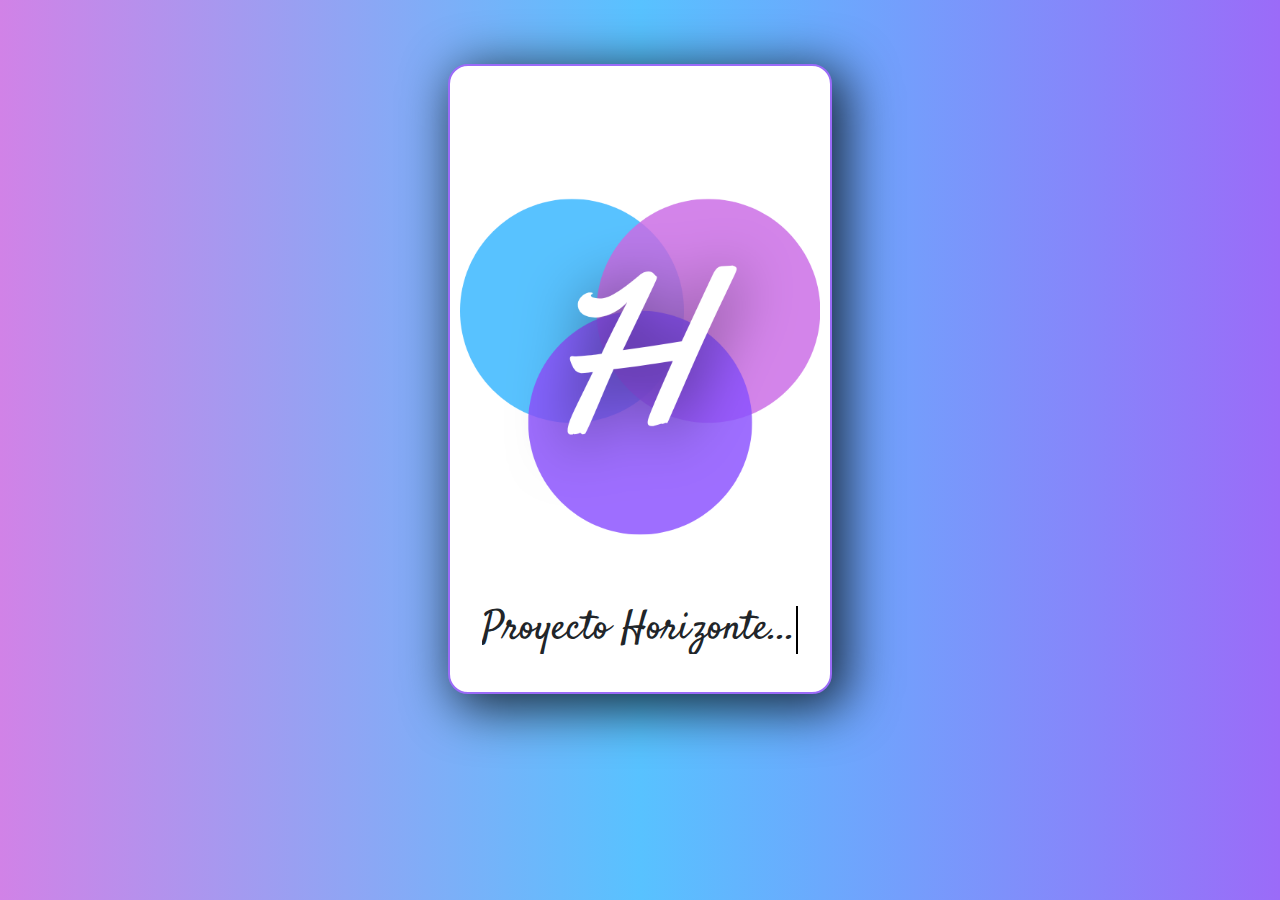
<file: index.html>
<!doctype html>
<html lang="en">
  <head>
    <link rel="shortcut icon" href="assets/HORIZONTE - LOGO.png" type="image/x-icon">
    <title>Loading</title>
    <!-- Required meta tags -->
    <meta charset="utf-8">
    <meta name="viewport" content="width=device-width, initial-scale=1, shrink-to-fit=no">

    <!-- Estilos de letra -->
    <link rel="preconnect" href="https://fonts.googleapis.com">
    <link rel="preconnect" href="https://fonts.gstatic.com" crossorigin>
    <link href="https://fonts.googleapis.com/css2?family=Great+Vibes&family=Pacifico&family=Satisfy&display=swap" rel="stylesheet">

    <!-- SCSS -->
    <link rel="stylesheet" href="styles.css">

    <!-- Bootstrap CSS -->
    <link rel="stylesheet" href="https://stackpath.bootstrapcdn.com/bootstrap/4.3.1/css/bootstrap.min.css" integrity="sha384-ggOyR0iXCbMQv3Xipma34MD+dH/1fQ784/j6cY/iJTQUOhcWr7x9JvoRxT2MZw1T" crossorigin="anonymous">
  </head>
  <body>
      <section class="loading d-flex">
        <div class="container">
          <img src="assets/HORIZONTE - LOGO.png" alt="LOGO">
          <h1>
            Proyecto Horizonte...
          </h1>
          <a href="#"><span>Presiona...</span></a>
        </div>
      </section>
    <!-- Optional JavaScript -->
    <!-- jQuery first, then Popper.js, then Bootstrap JS -->
    <script src="https://code.jquery.com/jquery-3.3.1.slim.min.js" integrity="sha384-q8i/X+965DzO0rT7abK41JStQIAqVgRVzpbzo5smXKp4YfRvH+8abtTE1Pi6jizo" crossorigin="anonymous"></script>
    <script src="https://cdnjs.cloudflare.com/ajax/libs/popper.js/1.14.7/umd/popper.min.js" integrity="sha384-UO2eT0CpHqdSJQ6hJty5KVphtPhzWj9WO1clHTMGa3JDZwrnQq4sF86dIHNDz0W1" crossorigin="anonymous"></script>
    <script src="https://stackpath.bootstrapcdn.com/bootstrap/4.3.1/js/bootstrap.min.js" integrity="sha384-JjSmVgyd0p3pXB1rRibZUAYoIIy6OrQ6VrjIEaFf/nJGzIxFDsf4x0xIM+B07jRM" crossorigin="anonymous"></script>
  </body>
</html>
</file>
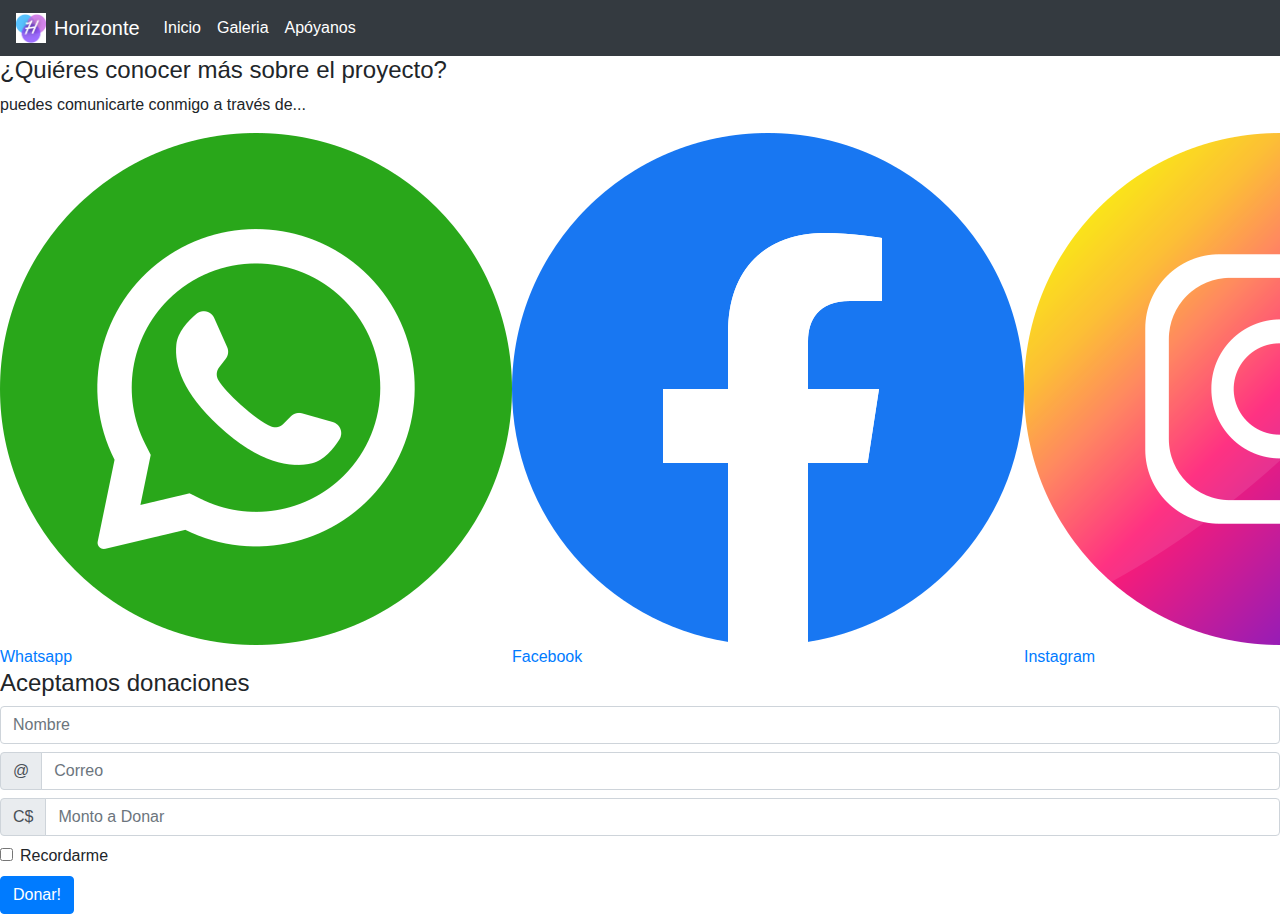
<file: contactanos.html>
<!doctype html>
<html lang="en">
  <head>
    <link rel="shortcut icon" href=".assets/HORIZONTE - LOGO.jpg" type="image/x-icon">
    <title>Horizonte</title>

    <!-- SCSS -->
    <link rel="stylesheet" href="styles.css">

    <!-- Estilos de letra -->
    <link rel="preconnect" href="https://fonts.googleapis.com">
    <link rel="preconnect" href="https://fonts.gstatic.com" crossorigin>
    <link href="https://fonts.googleapis.com/css2?family=Great+Vibes&family=Pacifico&family=Satisfy&display=swap" rel="stylesheet">

    <!-- Required meta tags -->
    <meta charset="utf-8">
    <meta name="viewport" content="width=device-width, initial-scale=1, shrink-to-fit=no">

    <!-- Bootstrap CSS -->
    <link rel="stylesheet" href="https://stackpath.bootstrapcdn.com/bootstrap/4.3.1/css/bootstrap.min.css" integrity="sha384-ggOyR0iXCbMQv3Xipma34MD+dH/1fQ784/j6cY/iJTQUOhcWr7x9JvoRxT2MZw1T" crossorigin="anonymous">
  </head>
  <body>
    <nav class="navbar navbar-expand-lg navbar-dark bg-dark">
        <img src="/assets/HORIZONTE - LOGO.png" alt="logo" height="30vh" width="" class="mr-2"><a class="navbar-brand" href="index.html">Horizonte</a>
        <button class="navbar-toggler" type="button" data-toggle="collapse" data-target="#navbarSupportedContent" aria-controls="navbarSupportedContent" aria-expanded="false" aria-label="Toggle navigation">
          <span class="navbar-toggler-icon"></span>
        </button>
      
        <div class="collapse navbar-collapse" id="navbarSupportedContent">
          <ul class="navbar-nav mr-auto">
            <li class="nav-item active">
              <a class="nav-link" href="main.html">Inicio</a>
            </li>
            <li class="nav-item active">
              <a class="nav-link" href="galeria.html">Galeria</a>
            </li>
            <li class="nav-item active">
              <a class="nav-link" href="contactanos.html">Apóyanos</a>
            </li>
          </ul>
        </div>
      </nav>    
      
      
      <div class="redes">
        <h4>¿Quiéres conocer más sobre el proyecto?</h4>
        <p>puedes comunicarte conmigo a través de...</p>
        <div class="sociales d-flex">
          <article>
            <a href="https://web.whatsapp.com/"><img src="./assets/whatsapp.jpg" alt="whatsapp">Whatsapp</a>
          </article>
          <article>
            <a href="https://www.facebook.com/"><img src="./assets/facebook.jpg" alt="facebook">Facebook</a>
          </article>
          <article>
            <a href="https://www.instagram.com/"><img src="./assets/instagram.jpg" alt="instagram">Instagram</a>
          </article>
        </div>
      </div>

      <div class="donacion">
        <div class="contenido">
          <h4>Aceptamos donaciones</h4>
          <form class="form">
            <label class="sr-only" for="inlineFormInputName2">Name</label>
            <input type="text" class="form-control mb-2 mr-sm-2" id="inlineFormInputName2" placeholder="Nombre">
          
            <div class="input-group mb-2 mr-sm-2">
              <div class="input-group-prepend">
                <div class="input-group-text">@</div>
              </div>
              <input type="email" class="form-control" id="inlineFormInputGroupUsername2" placeholder="Correo">
            </div>
            <div class="input-group mb-2 mr-sm-2">
              <div class="input-group-prepend">
                <div class="input-group-text">C$</div>
              </div>
              <input type="text" class="form-control" id="inlineFormInputGroupUsername2" placeholder="Monto a Donar">
            </div>
          
            <div class="form-check mb-2 mr-sm-2">
              <input class="form-check-input" type="checkbox" id="inlineFormCheck">
              <label class="form-check-label" for="inlineFormCheck">
                Recordarme
              </label>
            </div>
          
            <button type="submit" class="btn btn-primary mb-2">Donar!</button>
          </form>
        </div>
      </div>
      
      <footer></footer>
      
    <!-- Optional JavaScript -->
    <!-- jQuery first, then Popper.js, then Bootstrap JS -->
    <script src="https://code.jquery.com/jquery-3.3.1.slim.min.js" integrity="sha384-q8i/X+965DzO0rT7abK41JStQIAqVgRVzpbzo5smXKp4YfRvH+8abtTE1Pi6jizo" crossorigin="anonymous"></script>
    <script src="https://cdnjs.cloudflare.com/ajax/libs/popper.js/1.14.7/umd/popper.min.js" integrity="sha384-UO2eT0CpHqdSJQ6hJty5KVphtPhzWj9WO1clHTMGa3JDZwrnQq4sF86dIHNDz0W1" crossorigin="anonymous"></script>
    <script src="https://stackpath.bootstrapcdn.com/bootstrap/4.3.1/js/bootstrap.min.js" integrity="sha384-JjSmVgyd0p3pXB1rRibZUAYoIIy6OrQ6VrjIEaFf/nJGzIxFDsf4x0xIM+B07jRM" crossorigin="anonymous"></script>
  </body>
</html>
</file>
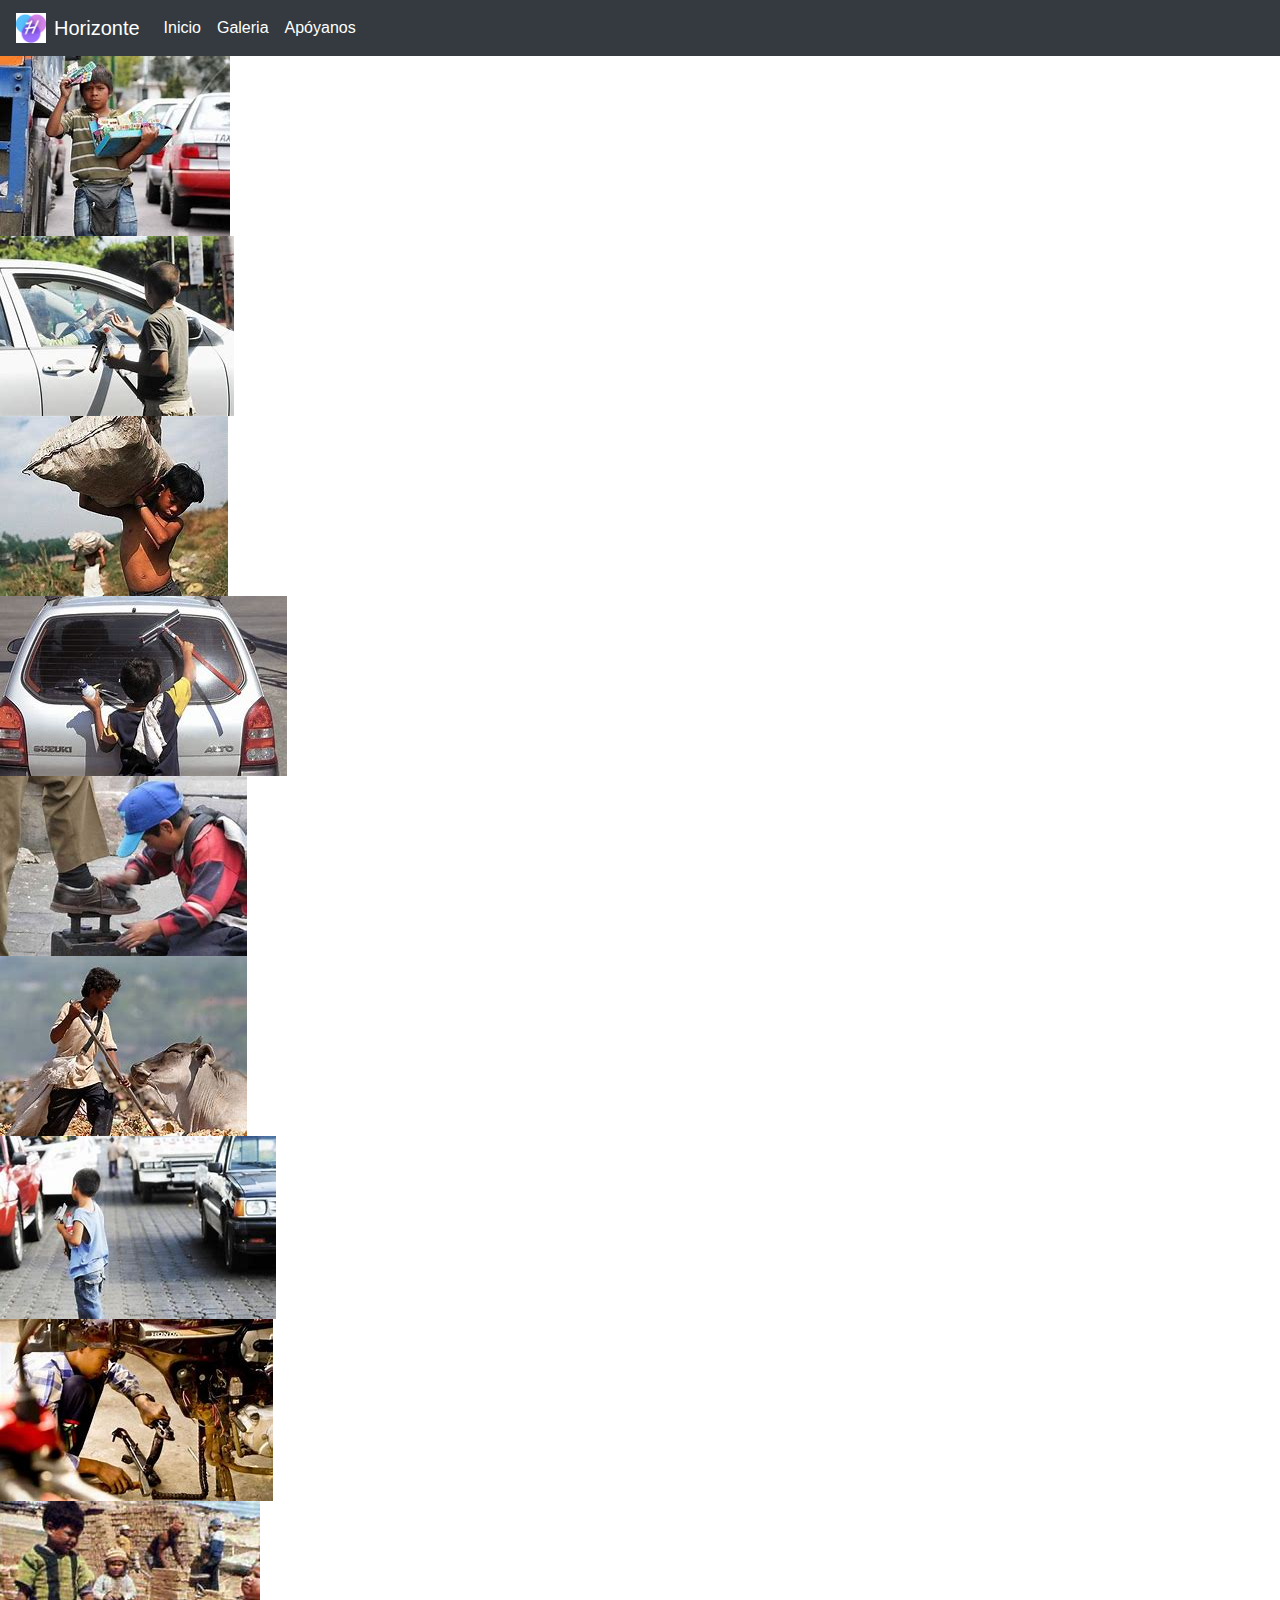
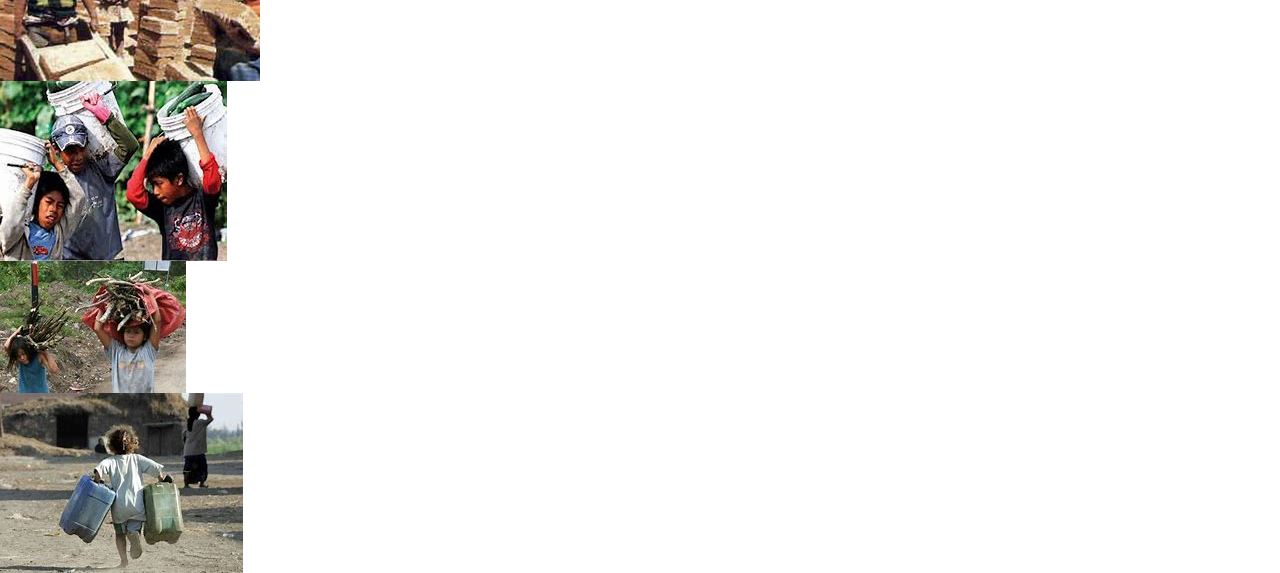
<file: galeria.html>
<!doctype html>
<html lang="en">
  <head>
    <link rel="shortcut icon" href="assets/HORIZONTE - LOGO.png" type="image/x-icon">
    <title>Horizonte</title>

    <!-- SCSS -->
    <link rel="stylesheet" href="styles.css">

    <!-- Estilos de letra -->
    <link rel="preconnect" href="https://fonts.googleapis.com">
    <link rel="preconnect" href="https://fonts.gstatic.com" crossorigin>
    <link href="https://fonts.googleapis.com/css2?family=Great+Vibes&family=Pacifico&family=Satisfy&display=swap" rel="stylesheet">

    <!-- Required meta tags -->
    <meta charset="utf-8">
    <meta name="viewport" content="width=device-width, initial-scale=1, shrink-to-fit=no">

    <!-- Bootstrap CSS -->
    <link rel="stylesheet" href="https://stackpath.bootstrapcdn.com/bootstrap/4.3.1/css/bootstrap.min.css" integrity="sha384-ggOyR0iXCbMQv3Xipma34MD+dH/1fQ784/j6cY/iJTQUOhcWr7x9JvoRxT2MZw1T" crossorigin="anonymous">
  </head>
  <body>
    <nav class="navbar navbar-expand-lg navbar-dark bg-dark">
        <img src="/assets/HORIZONTE - LOGO.png" alt="logo" height="30vh" width="" class="mr-2"><a class="navbar-brand" href="index.html">Horizonte</a>
        <button class="navbar-toggler" type="button" data-toggle="collapse" data-target="#navbarSupportedContent" aria-controls="navbarSupportedContent" aria-expanded="false" aria-label="Toggle navigation">
          <span class="navbar-toggler-icon"></span>
        </button>
      
        <div class="collapse navbar-collapse" id="navbarSupportedContent">
          <ul class="navbar-nav mr-auto">
            <li class="nav-item active">
              <a class="nav-link" href="main.html">Inicio</a>
            </li>
            <li class="nav-item active">
              <a class="nav-link" href="galeria.html">Galeria</a>
            </li>
            <li class="nav-item active">
              <a class="nav-link" href="contactanos.html">Apóyanos</a>
            </li>
          </ul>
        </div>
      </nav>     
      
      <div class="galeria_fotos">
        <div class="contenedor_fotos">
            <article>
                <img src="/assets/img_galeria/1.jpg" alt="niños_trabajando">
            </article>
            <article>
                <img src="/assets/img_galeria/2.jpg" alt="niños_trabajando">
            </article>
            <article>
                <img src="/assets/img_galeria/3.jpg" alt="niños_trabajando">
            </article>
            <article>
                <img src="/assets/img_galeria/4.jpg" alt="niños_trabajando">
            </article>
            <article>
                <img src="/assets/img_galeria/5.jpg" alt="niños_trabajando">
            </article>
            <article>
                <img src="/assets/img_galeria/6.jpg" alt="niños_trabajando">
            </article>
            <article>
                <img src="/assets/img_galeria/7.jpg" alt="niños_trabajando">
            </article>
            <article>
                <img src="/assets/img_galeria/8.jpg" alt="niños_trabajando">
            </article>
            <article>
                <img src="/assets/img_galeria/9.jpg" alt="niños_trabajando">
            </article>
            <article>
                <img src="/assets/img_galeria/10.jpg" alt="niños_trabajando">
            </article>
            <article>
                <img src="/assets/img_galeria/11.jpg" alt="niños_trabajando">
            </article>
            <article>
                <img src="/assets/img_galeria/12.jpg" alt="niños_trabajando">
            </article>
        </div>
      </div>

      
      
    <!-- Optional JavaScript -->
    <!-- jQuery first, then Popper.js, then Bootstrap JS -->
    <script src="https://code.jquery.com/jquery-3.3.1.slim.min.js" integrity="sha384-q8i/X+965DzO0rT7abK41JStQIAqVgRVzpbzo5smXKp4YfRvH+8abtTE1Pi6jizo" crossorigin="anonymous"></script>
    <script src="https://cdnjs.cloudflare.com/ajax/libs/popper.js/1.14.7/umd/popper.min.js" integrity="sha384-UO2eT0CpHqdSJQ6hJty5KVphtPhzWj9WO1clHTMGa3JDZwrnQq4sF86dIHNDz0W1" crossorigin="anonymous"></script>
    <script src="https://stackpath.bootstrapcdn.com/bootstrap/4.3.1/js/bootstrap.min.js" integrity="sha384-JjSmVgyd0p3pXB1rRibZUAYoIIy6OrQ6VrjIEaFf/nJGzIxFDsf4x0xIM+B07jRM" crossorigin="anonymous"></script>
  </body>
</html>
</file>
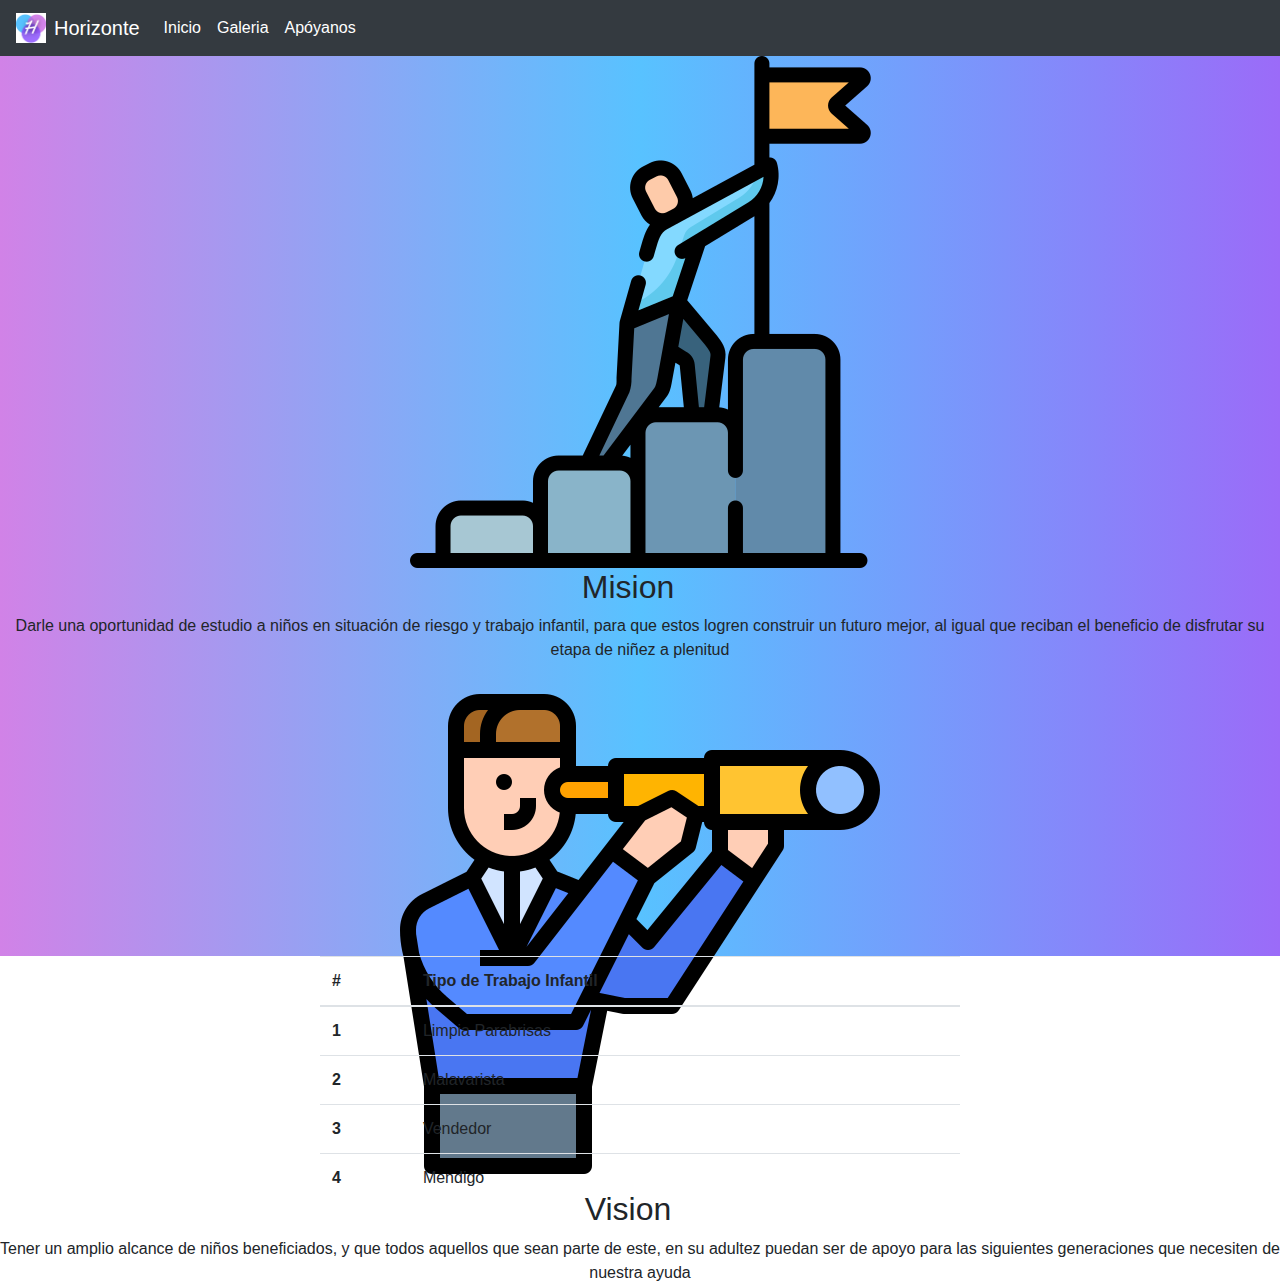
<file: main.html>
<!doctype html>
<html lang="en">
  <head>
    <link rel="shortcut icon" href="./assets/HORIZONTE - LOGO.jpg" type="image/x-icon">
    <title>Horizonte</title>

    <!-- SCSS -->
    <link rel="stylesheet" href="styles.css">

    <!-- Estilos de letra -->
    <link rel="preconnect" href="https://fonts.googleapis.com">
    <link rel="preconnect" href="https://fonts.gstatic.com" crossorigin>
    <link href="https://fonts.googleapis.com/css2?family=Great+Vibes&family=Pacifico&family=Satisfy&display=swap" rel="stylesheet">

    <!-- Required meta tags -->
    <meta charset="utf-8">
    <meta name="viewport" content="width=device-width, initial-scale=1, shrink-to-fit=no">

    <!-- Bootstrap CSS -->
    <link rel="stylesheet" href="https://stackpath.bootstrapcdn.com/bootstrap/4.3.1/css/bootstrap.min.css" integrity="sha384-ggOyR0iXCbMQv3Xipma34MD+dH/1fQ784/j6cY/iJTQUOhcWr7x9JvoRxT2MZw1T" crossorigin="anonymous">
  </head>
  <body>
    <nav class="navbar navbar-expand-lg navbar-dark bg-dark">
        <img src="./assets/HORIZONTE - LOGO.jpg" alt="logo" height="30vh" width="" class="mr-2"><a class="navbar-brand" href="index.html">Horizonte</a>
        <button class="navbar-toggler" type="button" data-toggle="collapse" data-target="#navbarSupportedContent" aria-controls="navbarSupportedContent" aria-expanded="false" aria-label="Toggle navigation">
          <span class="navbar-toggler-icon"></span>
        </button>
      
        <div class="collapse navbar-collapse" id="navbarSupportedContent">
          <ul class="navbar-nav mr-auto">
            <li class="nav-item active">
              <a class="nav-link" href="main.html">Inicio</a>
            </li>
            <li class="nav-item active">
              <a class="nav-link" href="galeria.html">Galeria</a>
            </li>
            <li class="nav-item active">
              <a class="nav-link" href="contactanos.html">Apóyanos</a>
            </li>
          </ul>
        </div>
      </nav>

      <section id="contenido">
        <div class="mision">
          <img src="./assets/objetivo.png" alt="mision">
          <h2 class="pr-4">Mision</h2>
          <p>Darle una oportunidad de estudio a niños en situación de riesgo y trabajo infantil, para que estos logren construir un futuro mejor, al igual que reciban el beneficio de disfrutar su etapa de niñez a plenitud</p>
        </div>
        <div class="vision">
          <img src="./assets/vision.png" alt="vision">
          <h2 class="pr-4">Vision</h2>
          <p>Tener un amplio alcance de niños beneficiados, y que todos aquellos que sean parte de este, en su adultez puedan ser de apoyo para las siguientes generaciones que necesiten de nuestra ayuda</p>
        </div>
      </section>

      <div class="tablas d-flex justify-content-center text-align-center" style="width: 100%;">
        <table class="table" style="width: 50%;">
          <thead>
            <tr>
              <th>#</th>
              <th>Tipo de Trabajo Infantil</th>
            </tr>
          </thead>
          <tbody>
            <tr>
              <th scope="row">1</th>
              <td>Limpia Parabrisas</td>
            </tr>
            <tr>
              <th scope="row">2</th>
              <td>Malavarista</td>
            </tr>
            <tr>
              <th scope="row">3</th>
              <td>Vendedor</td>
            </tr>
            <tr>
              <th scope="row">4</th>
              <td>Mendigo</td>
            </tr>
          </tbody>
        </table>
      </div>
      
      
      <footer></footer>
      
    <!-- Optional JavaScript -->
    <!-- jQuery first, then Popper.js, then Bootstrap JS -->
    <script src="https://code.jquery.com/jquery-3.3.1.slim.min.js" integrity="sha384-q8i/X+965DzO0rT7abK41JStQIAqVgRVzpbzo5smXKp4YfRvH+8abtTE1Pi6jizo" crossorigin="anonymous"></script>
    <script src="https://cdnjs.cloudflare.com/ajax/libs/popper.js/1.14.7/umd/popper.min.js" integrity="sha384-UO2eT0CpHqdSJQ6hJty5KVphtPhzWj9WO1clHTMGa3JDZwrnQq4sF86dIHNDz0W1" crossorigin="anonymous"></script>
    <script src="https://stackpath.bootstrapcdn.com/bootstrap/4.3.1/js/bootstrap.min.js" integrity="sha384-JjSmVgyd0p3pXB1rRibZUAYoIIy6OrQ6VrjIEaFf/nJGzIxFDsf4x0xIM+B07jRM" crossorigin="anonymous"></script>
  </body>
</html>
</file>
<file: styles.css>
@charset "UTF-8";
section {
  height: 100vh;
  width: 100%;
  justify-content: center;
  text-align: center;
  background: linear-gradient(to right, #D182E7, #58C2FF, #9B6BF8);
}
section .container {
  background-color: #FFFFFF;
  border: solid 2px #9B6BF8;
  margin-top: 5%;
  width: 30%;
  height: 70%;
  border-radius: 20px;
  box-shadow: 10px 10px 50px 5px rgba(0, 0, 0, 0.75);
  -webkit-box-shadow: 10px 10px 50px 5px rgba(0, 0, 0, 0.75);
  -moz-box-shadow: 10px 10px 50px 5px rgba(0, 0, 0, 0.75);
}
@media (max-width: 1080px) {
  section .container {
    width: 40%;
    height: 80%;
  }
}
@media (max-width: 850px) {
  section .container {
    width: 50%;
    height: 80%;
  }
}
@media (max-width: 500px) {
  section .container {
    margin-top: 10%;
    width: 80%;
    height: 80%;
  }
}
section .container h1 {
  font-family: "Satisfy", cursive;
  font-size: 40px;
  position: absolute;
  top: 70%;
  left: 50%;
  transform: translate(-50%, -50%);
  overflow: hidden;
  white-space: nowrap;
  border-right: 2px solid black;
  animation: typing 2s steps(30, end), blink-caret 0.5s step-end infinite;
}
@media (max-width: 1080px) {
  section .container h1 {
    font-size: 30px;
  }
}
@media (max-width: 500px) {
  section .container h1 {
    margin-top: 5%;
    font-size: 25px;
  }
}
section .container img {
  width: 40vh;
  height: 40vh;
  position: absolute;
  top: 40%;
  left: 50%;
  transform: translate(-50%, -50%);
}
@media (max-width: 1080px) {
  section .container img {
    width: 40vh;
    height: 40vh;
  }
}
@media (max-width: 850px) {
  section .container img {
    width: 35vh;
    height: 35vh;
  }
}
@media (max-width: 500px) {
  section .container img {
    width: 30vh;
    height: 30vh;
  }
}
@keyframes typing {
  from {
    width: 0;
  }
  to {
    width: 28%;
  }
}
@keyframes blink-caret {
  from, to {
    border-color: transparent;
  }
  50% {
    border-color: black;
  }
}
section .container a > span {
  color: #58C2FF;
  position: absolute;
  top: 78%;
  left: 50%;
  transform: translate(-50%, -50%);
  font-family: "Satisfy", cursive;
  opacity: 0; /* Comienza con opacidad 0 para que esté oculto */
  animation: fade-in 1s ease 2s forwards;
}
@keyframes fade-in {
  from {
    opacity: 0;
  }
  to {
    opacity: 1;
  }
}

/*# sourceMappingURL=styles.css.map */
</file>
